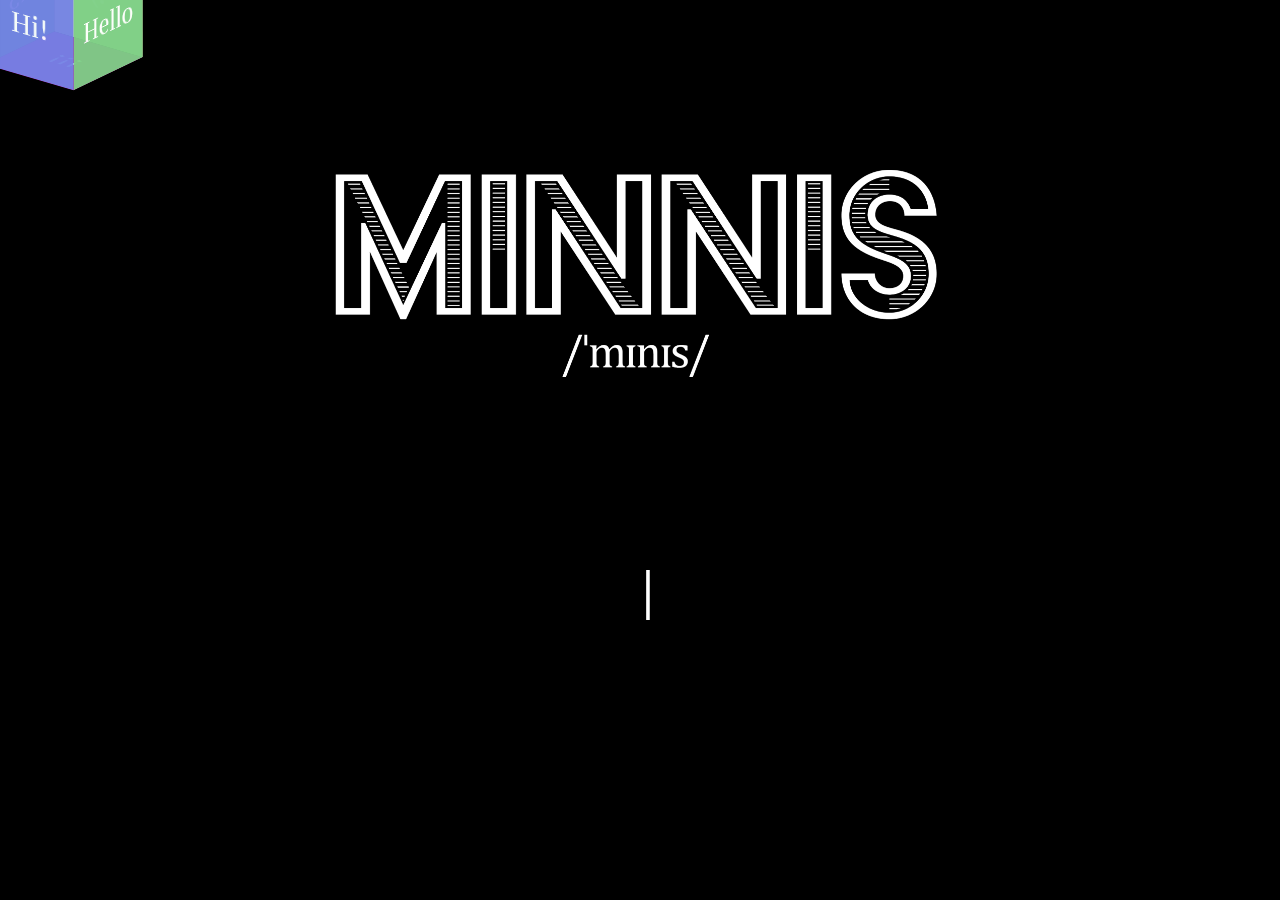
<file: index.html>
<!DOCTYPE html>
<html lang="en">

<head>
  <title>William Minnis - Hire me!</title>
  <link rel="icon" href="favicon.png">
  <link rel="stylesheet" href="style.css">
  <link
  rel="stylesheet"
  href="https://cdnjs.cloudflare.com/ajax/libs/animate.css/4.1.1/animate.min.css"
/>
<link href='https://fonts.googleapis.com/css?family=PT+Serif+Caption' rel='stylesheet' type='text/css'>
<!-- Global site tag (gtag.js) - Google Analytics -->
<script async src="https://www.googletagmanager.com/gtag/js?id=G-2JSE22PB4V"></script>
<script>
  window.dataLayer = window.dataLayer || [];
  function gtag(){dataLayer.push(arguments);}
  gtag('js', new Date());

  gtag('config', 'G-2JSE22PB4V');
</script>

</head>

<body>
  <div class="name">
  <img class = "animate__animated animate__jackInTheBox animate__slow" src="./img/last-name.png" alt="a typorapgic form of my last name">
  </div>
  <div class="floater" id="outer">
    <div id="inner">
    <div id="wrapD3Cube">
    <div id="D3Cube">
        <div id="side1">Hey</div>
        <div id="side2"><3</div>
        <div id="side3">Hi!</div>
        <div id="side4">Hello</div>
        <div id="side5">:)</div>
        <div id="side6">!!!</div>
    </div>
    </div>
  </div>
</div>
  <div id="header">
    <span id="sentence"></span><span class="blink" id="cursor">|</span>
  </div>
<script type="text/javascript" src="scripts.js"></script>
</body>

</html>
</file>
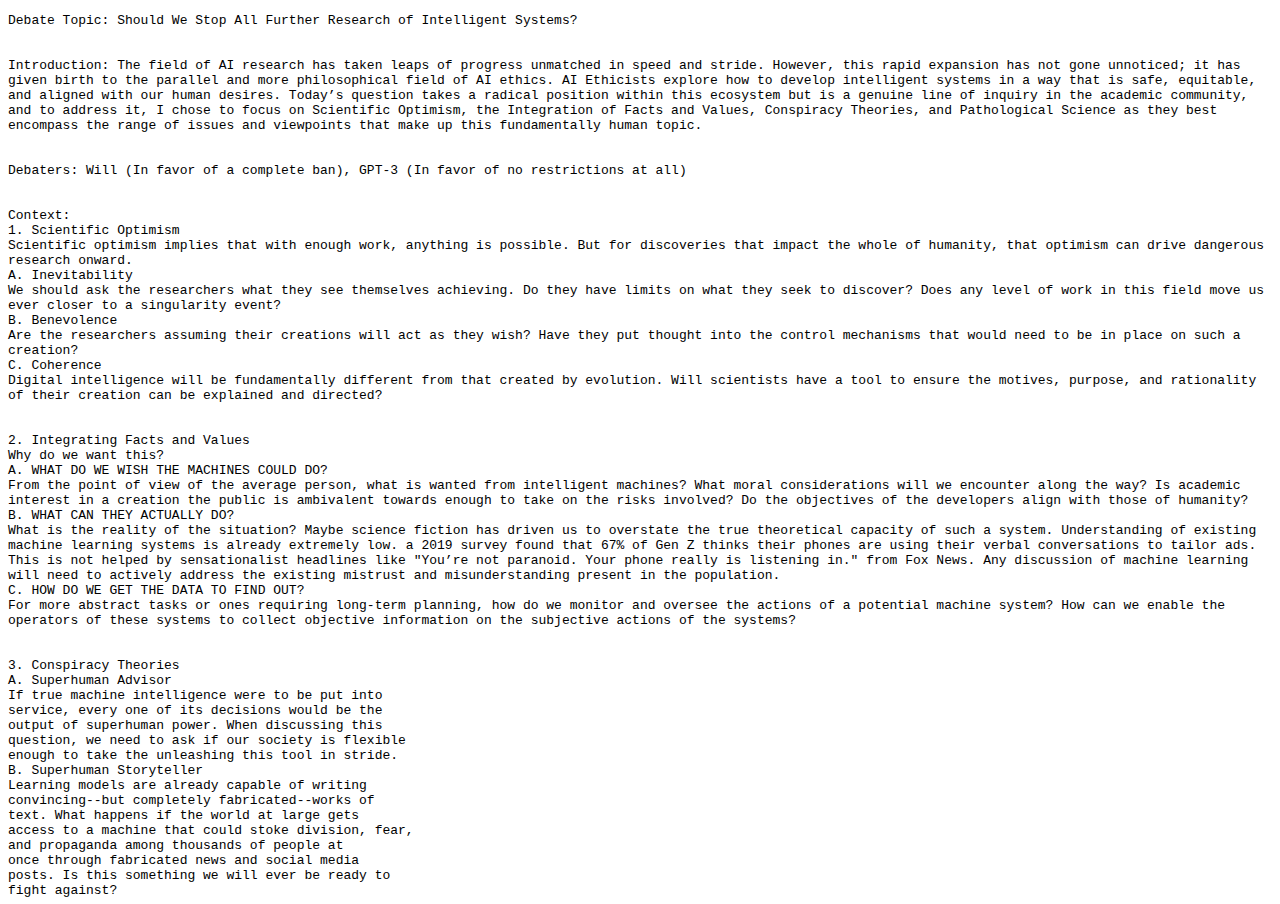
<file: projects/archive/sss-gpt-3.html>
<!DOCTYPE html>
<!--DOCUMENT ARCHIVED 2021-05-03T09:54:17Z-->
<html lang="en">
  <head>
  <!-- Global site tag (gtag.js) - Google Analytics -->
	<script async src="https://www.googletagmanager.com/gtag/js?id=G-2JSE22PB4V"></script>
	<script>
		window.dataLayer = window.dataLayer || [];
		function gtag(){dataLayer.push(arguments);}
		gtag('js', new Date());
		gtag('config', 'G-2JSE22PB4V');
	</script>
	<style>
		.internal {
			width: 100%;
			height: 100%;
		}

		.container {
			position: absolute;
			top: 0;
			left: 0;
			right: 0;
			bottom: 0;
		}
	</style>
	</head>
	<body>
		<div class="container">
			<object class = "internal" data="../static/SSS-gpt-3.txt">
			This is awkward! Please use a modern browser :)
			</object>
		</div>
	</body>
</html>
</file>
<file: style.css>
html { 
   background: #000000;
   overflow:hidden;
   font-family: "PT Serif Caption";
   color: white;
}


#inner {
  animation: x 24s linear infinite alternate;
  margin: -105px auto;
  
}

#outer {
  width: 112px;
  height: 112px;
  animation: y 14s linear infinite alternate;
  z-index: 99999;
  position: absolute;
}

@keyframes x {
  100% {
    transform: translateX( calc(100vw - 112px) );
  }
}

@keyframes y {
  100% {
    transform: translateY( calc(100vh - 112px) );
  }
}


.name {
   position: absolute;
   top: 30%;
   left: 50%;
   max-width: 100%;
   max-height: 100%;
   height:auto;
   width:auto;
   transform: translate(-50%, -50%);
 }
 .name img {
  max-width:100%;
  max-height:100%;

 }

#D3Cube {
    width: 112px;
    height: 112px;
    top: 50px;
    transform-style: preserve-3d;
    -moz-transform-style: preserve-3d;
    -webkit-transform-style: preserve-3d;
    transform: rotateX(-22deg) rotateY(-38deg) rotateZ(0deg);
    -moz-transform: rotateX(-22deg) rotateY(-38deg) rotateZ(0deg);
    -webkit-transform: rotateX(-22deg) rotateY(-38deg) rotateZ(0deg);
    margin: auto;
    position: relative;
    -moz-transform-style: preserve-3d;
    transform-style: preserve-3d;
    -webkit-animation: cubeRotation 5s infinite;
    animation: cubeRotation 10s infinite linear;
}
@-webkit-keyframes cubeRotation {
    0%   {  -webkit-transform: rotateX(-22deg) rotateY(-38deg) rotateZ(0deg);   }
    50%   { -webkit-transform: rotateX(-22deg) rotateY(-128deg) rotateZ(0deg);  }
    100%   {    -webkit-transform: rotateX(-22deg) rotateY(-398deg) rotateZ(0deg);  }
}
@keyframes cubeRotation {
    from   {  transform: rotateX(0deg) rotateY(0deg) rotateZ(0deg);   }
    to  {    transform: rotateX(359deg) rotateY(359deg) rotateZ(359deg);  }
}
#D3Cube > div {
    position: absolute;
    -webkit-transition: all 0.5s ease-in-out;
    transition: all 0.5s ease-in-out;
    width: 112px;
    height: 112px;
    float: left;
    overflow: hidden;
    opacity: 0.95;
    text-align: center;
    line-height: 112px;
    font-size: 30px;
    cursor: pointer;
}
#side1 {
    transform: rotatex(90deg) translateX(0px) translateY(0px) translateZ(56px);
    -moz-transform: rotatex(90deg) translateX(0px) translateY(0px) translateZ(56px);
    -webkit-transform: rotatex(90deg) translateX(0px) translateY(0px) translateZ(56px);
    background-color: #FFF;
}
#side2 {
    transform: rotateY(-90deg) translateX(0px) translateY(0px) translateZ(56px);
    -moz-transform: rotateY(-90deg) translateX(0px) translateY(0px) translateZ(56px);
    -webkit-transform: rotateY(-90deg) translateX(0px) translateY(0px) translateZ(56px);
    background-color: #ffaf1c;
}
#side3 {
    transform: translateX(0px) translateY(0px) translateZ(56px);
    -moz-transform: translateX(0px) translateY(0px) translateZ(56px);
    -webkit-transform: translateX(0px) translateY(0px) translateZ(56px);
    background-color: #58d568;
}
#side4 {
    transform: rotateY(90deg) translateX(0px) translateY(0px) translateZ(56px);
    -moz-transform: rotateY(90deg) translateX(0px) translateY(0px) translateZ(56px);
    -webkit-transform: rotateY(90deg) translateX(0px) translateY(0px) translateZ(56px);
    background-color: #ed3030;
}
#side5 {
    transform: rotateY(180deg) translateX(0px) translateY(0px) translateZ(56px);
    -moz-transform: rotateY(180deg) translateX(0px) translateY(0px) translateZ(56px);
    -webkit-transform: rotateY(180deg) translateX(0px) translateY(0px) translateZ(56px);
    background-color: #1c5ffe;
}
#side6 {
    transform: rotateX(-90deg) translateX(0px) translateY(0px) translateZ(56px);
    -moz-transform: rotateX(-90deg) translateX(0px) translateY(0px) translateZ(56px);
    -webkit-transform: rotateX(-90deg) translateX(0px) translateY(0px) translateZ(56px);
    background-color: #f2f215;
}
#header {
    height: 100px;
    line-height: 100px;
    text-align: center;
    position: absolute;
    top: 60%;
    font-size: 60px;
    margin: auto;
    width: 100%;
}

.blink {
  animation: blink 1.1s linear infinite alternate;
}

@keyframes blink {
  from {opacity: 1;}
  20% {opacity: 1;}
  28% {opacity: 0;}
  72% {opacity: 0;}
  80% {opacity: 1;}
  to {opacity: 1;}
}
</file>
